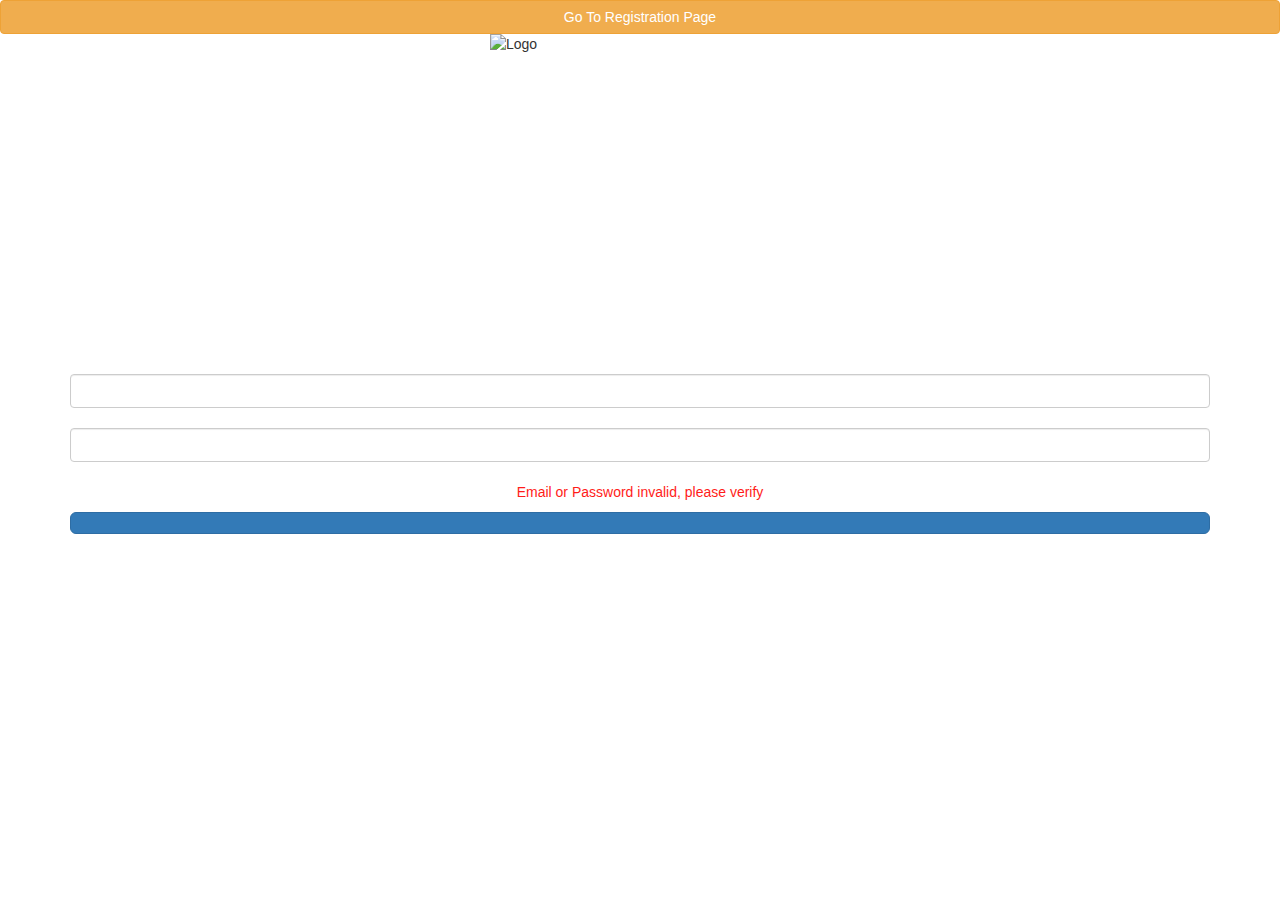
<file: hidef-myfi/src/main/resources/templates/login.html>
<!DOCTYPE html>
<html xmlns="http://www.w3.org/1999/xhtml"
	xmlns:th="http://www.thymeleaf.org">

<head>
	<title>MYFI</title>
	<link rel="stylesheet" type="text/css" th:href="@{/css/login.css}" />
	<link rel="stylesheet" href="https://maxcdn.bootstrapcdn.com/bootstrap/3.3.7/css/bootstrap.min.css">
  	<script src="https://ajax.googleapis.com/ajax/libs/jquery/3.1.1/jquery.min.js"></script>
  	<script src="https://maxcdn.bootstrapcdn.com/bootstrap/3.3.7/js/bootstrap.min.js"></script>
</head>
<style>

body, html {
    height: 100%;
    margin: 0;
}

.bg {
    /* The image used */
    background-image: url("login_1.jpg");

    /* Full height */
    height: 100%; 

    /* Center and scale the image nicely */
    background-position: center;
    background-repeat: no-repeat;
    background-size: cover;
}
</style>




<body>
	<form th:action="@{/registration}" method="get">
		<button class="btn btn-md btn-warning btn-block" type="Submit">Go To Registration Page</button>
	</form>	
	
	<div class="container">
		<img th:src="@{/images/login.jpg}" class="img-responsive center-block" width="300" height="300" alt="Logo" />
		<form th:action="@{/login}" method="POST" class="form-signin">
			<h3 class="form-signin-heading" th:text="Welcome"></h3>
			<br/>
			 
			<input type="text" id="email" name="email"  th:placeholder="Email"
				class="form-control" /> <br/> 
			<input type="password"  th:placeholder="Password"
				id="password" name="password" class="form-control" /> <br /> 
				
			<div align="center" th:if="${param.error}">
				<p style="font-size: 20; color: #FF1C19;">Email or Password invalid, please verify</p>
			</div>
			<button class="btn btn-lg btn-primary btn-block" name="Submit" value="Login" type="Submit" th:text="Login"></button>
		</form>
	</div>
</body>
</html>
</file>
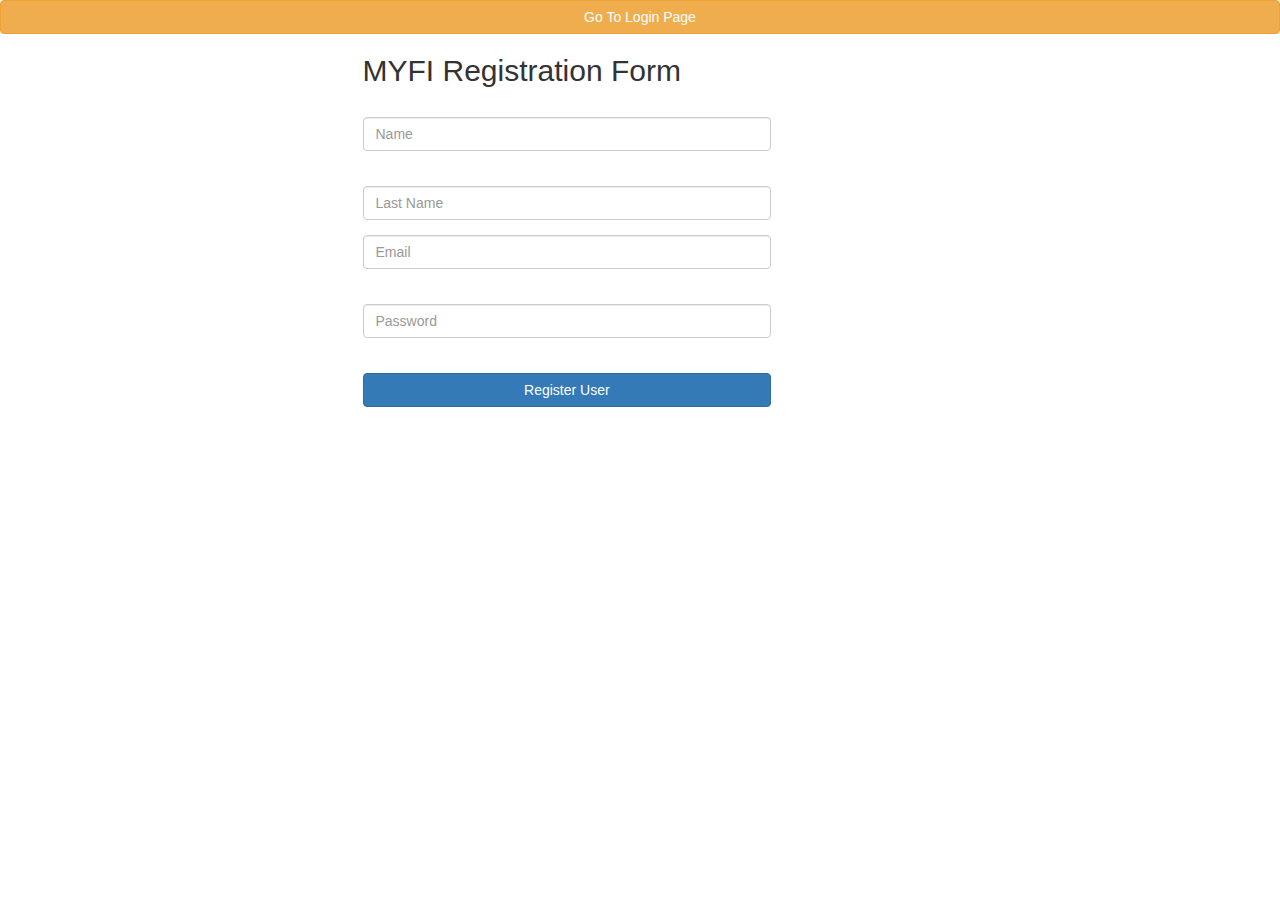
<file: hidef-myfi/src/main/resources/templates/registration.html>
<!DOCTYPE html>
<html lang="en" xmlns="http://www.w3.org/1999/xhtml"
	xmlns:th="http://www.thymeleaf.org">
<head>
	<title>MYFI Registration Form</title>
	<link rel="stylesheet" type="text/css" th:href="@{/css/registration.css}" />
	<link rel="stylesheet" href="https://maxcdn.bootstrapcdn.com/bootstrap/3.3.7/css/bootstrap.min.css">
  	<script src="https://ajax.googleapis.com/ajax/libs/jquery/3.1.1/jquery.min.js"></script>
  	<script src="https://maxcdn.bootstrapcdn.com/bootstrap/3.3.7/js/bootstrap.min.js"></script>
</head>
<body>
	<form th:action="@{/}" method="get">
		<button class="btn btn-md btn-warning btn-block" type="Submit">Go To Login Page</button>
	</form>	
	
	<div class="container">
		<div class="row">
			<div class="col-md-6 col-md-offset-3">
				<form autocomplete="off" action="#" th:action="@{/registration}"
					th:object="${user}" method="post" class="form-horizontal"
					role="form">
					<h2>MYFI Registration Form</h2>
					<div class="form-group">
						<div class="col-sm-9">
						<label th:if="${#fields.hasErrors('name')}" th:errors="*{name}"
								class="validation-message"></label>
						<input type="text" th:field="*{name}" placeholder="Name"
								class="form-control" /> 
						</div>
					</div>

					<div class="form-group">
						<div class="col-sm-9">
						<label	th:if="${#fields.hasErrors('lastName')}" th:errors="*{lastName}"
								class="validation-message"></label>
							<input type="text" th:field="*{lastName}"
								placeholder="Last Name" class="form-control" /> 
						</div>
					</div>
					<div class="form-group">
						<div class="col-sm-9">
							<input type="text" th:field="*{email}" placeholder="Email"
								class="form-control" /> <label
								th:if="${#fields.hasErrors('email')}" th:errors="*{email}"
								class="validation-message"></label>
						</div>
					</div>
					<div class="form-group">
						<div class="col-sm-9">
							<input type="password" th:field="*{password}"
								placeholder="Password" class="form-control" /> <label
								th:if="${#fields.hasErrors('password')}" th:errors="*{password}"
								class="validation-message"></label>
						</div>
					</div>

					<div class="form-group">
						<div class="col-sm-9">
							<button type="submit" class="btn btn-primary btn-block">Register User</button>
						</div>
					</div>
					
					<span th:utext="${successMessage}"></span>
					
					
				</form>
			</div>
		</div>
	</div>

</body>
</html>
</file>
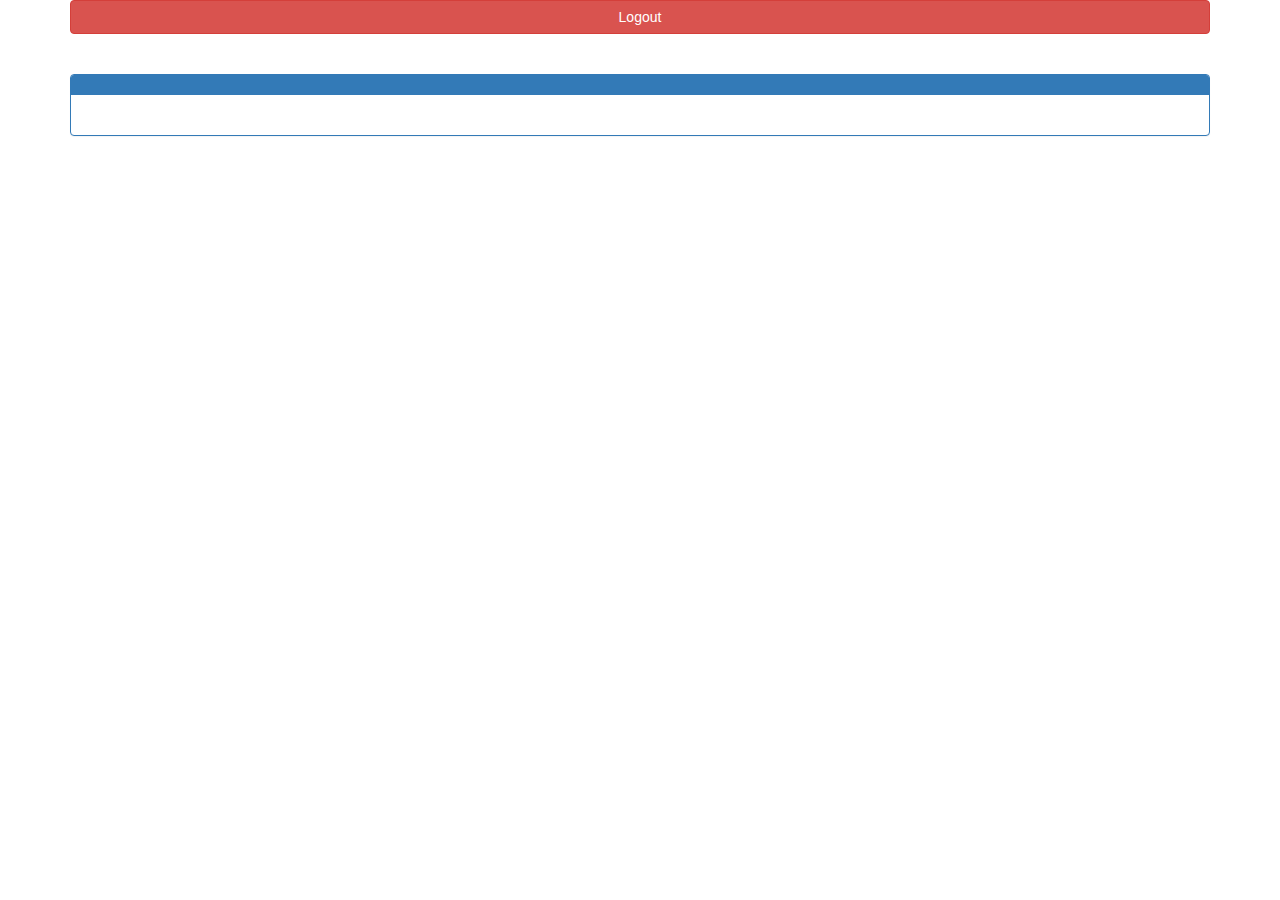
<file: hidef-myfi/src/main/resources/templates/admin/home.html>
<!DOCTYPE html>
<html xmlns="http://www.w3.org/1999/xhtml"
	xmlns:th="http://www.thymeleaf.org">

<head>
<title>Admin Page</title>
<link rel="stylesheet" type="text/css" th:href="@{/css/home.css}" />
<link rel="stylesheet" href="https://maxcdn.bootstrapcdn.com/bootstrap/3.3.7/css/bootstrap.min.css">
<script	src="https://ajax.googleapis.com/ajax/libs/jquery/3.1.1/jquery.min.js"></script>
<script	src="https://maxcdn.bootstrapcdn.com/bootstrap/3.3.7/js/bootstrap.min.js"></script>
</head>

<body>
	<div class="container">
	
		<form th:action="@{/logout}" method="get">
			<button class="btn btn-md btn-danger btn-block" name="registration"
				type="Submit">Logout</button>
		</form>    
		
		<div class="panel-group" style="margin-top:40px">
			<div class="panel panel-primary">
				<div class="panel-heading">
					<span th:utext="${userName}"></span>
				</div>
				<div class="panel-body">
<!-- 					<img th:src="@{/images/beer.jpg}" class="img-responsive center-block" width="400" height="400" alt="Beer" />  -->
				</div>
				<p class="admin-message-text text-center" th:utext="${adminMessage}"></p>
			</div>
		</div>
		
	</div>
</body>
</html>
</file>
